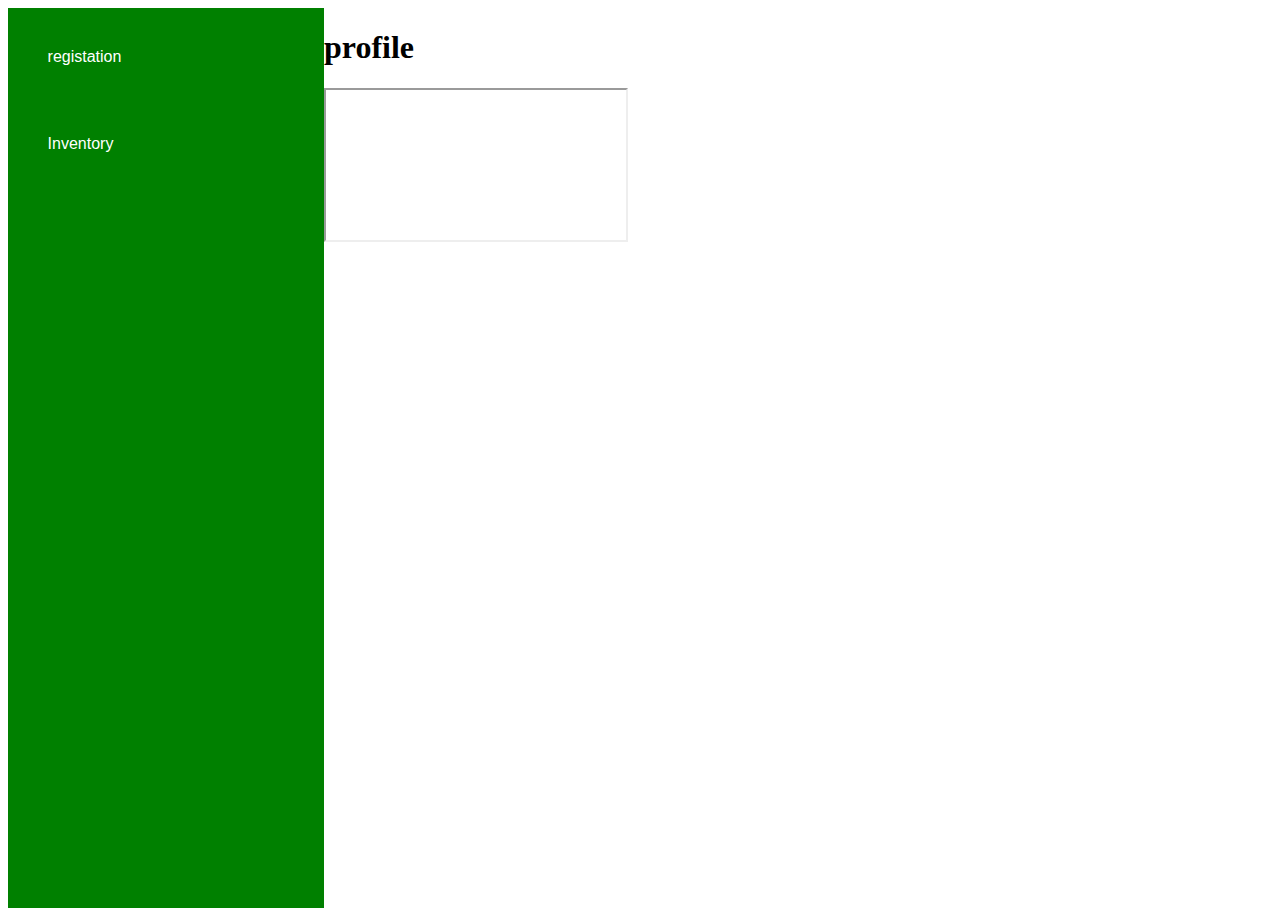
<file: index.html>
<!DOCTYPE html>
<html>
  <head>
    <script src="javascript.js"></script>
    <title>My Web Page</title>
    <link rel="stylesheet" type="text/css" href="style.css">
  </head>
  <body  onload="loadPages()">
    <div class="container">
      <nav class="navigation">
        <ul>
          <li><a href="registation.html">registation</a></li>
          <li><a href="inventory.html">Inventory</a></li>
        </ul>
      </nav>
      <div class="content">
        <h1>profile</h1>
        <iframe id="page1"></iframe>
       
      </div>
    </div>
  </body>
</html>
</file>
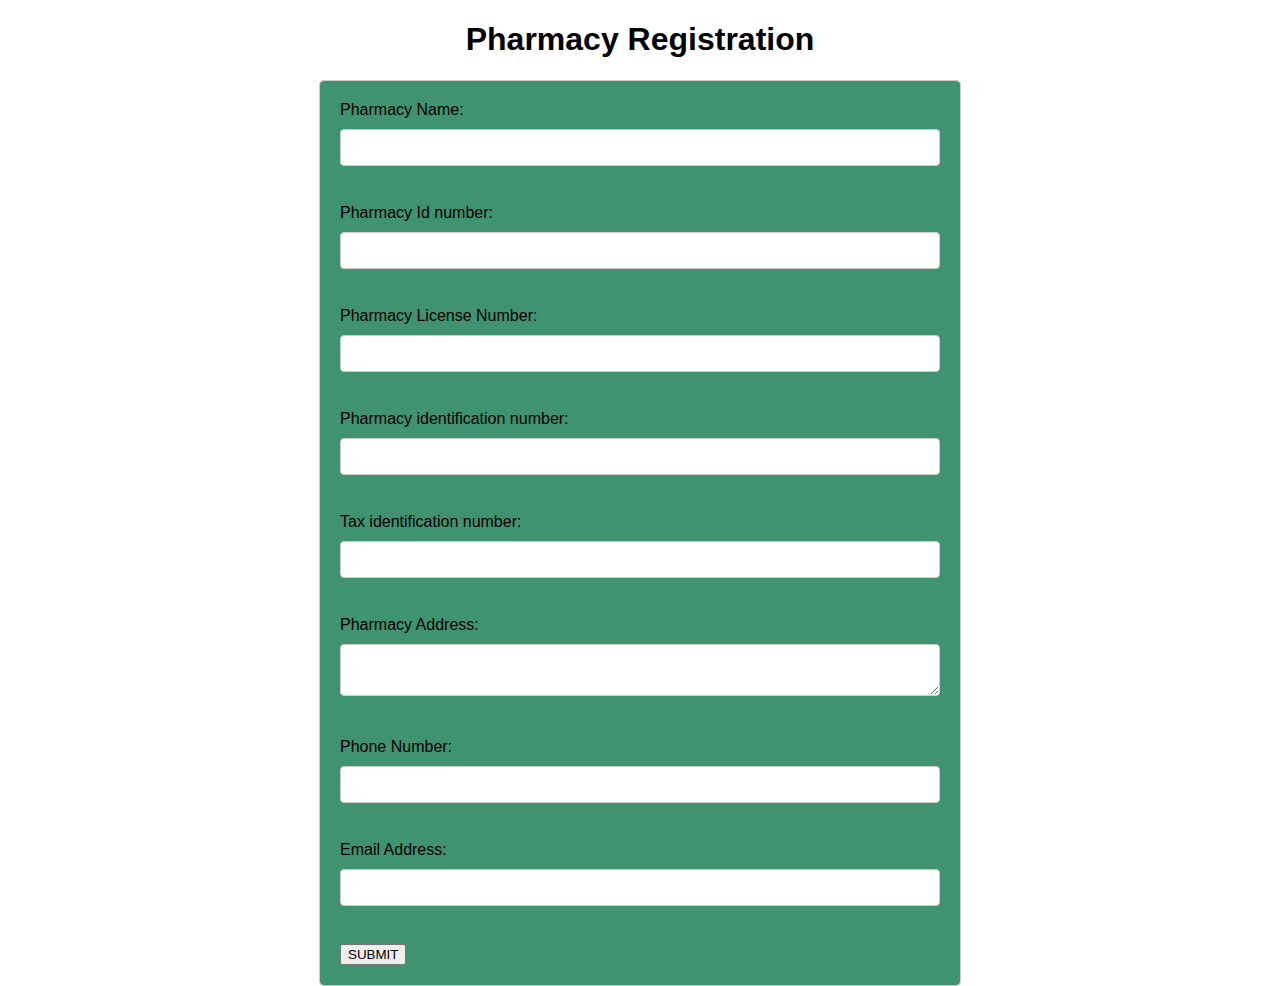
<file: registation.html>
<!DOCTYPE html>
<html>
  <head>
    <title>Pharmacy Registration</title>
    <link rel="stylesheet" type="text/css" href="registation.css">
  </head>
  <body>
    <h1>Pharmacy Registration</h1>
    <form>
      <label for="name">Pharmacy Name:</label>
      <input type="text" id="name" name="name"><br><br>

      <label for="id">Pharmacy Id number:</label>
      <input type="text" id="id" name="id"><br><br>

      <label for="license">Pharmacy License Number:</label>
      <input type="text" id="license" name="license"><br><br>

     <label for="number">Pharmacy identification number:</label>
     <input type="text" id="number" name="number"><br><br> 

      <label for="id1">Tax identification number:</label>
      <input type="text" id="id1" name="id1"><br><br>
      
      <label for="address">Pharmacy Address:</label>
      <textarea id="address" name="address"></textarea><br><br>
      
      <label for="phone">Phone Number:</label>
      <input type="tel" id="phone" name="phone"><br><br>

      <label for="email">Email Address:</label>
      <input type="email" id="email" name="email"><br><br>
      
      
      
      <button id="insert">SUBMIT</button>

      
    </form>

    <script src="seeker.js"></script>
  </body>
</html>
</file>
<file: style.css>
.container {
    display: flex;
    height: 100vh;
  }
  
  .navigation {
    flex-basis: 25%;
    background-color: green;
    align-items: center;
  }
  
  .content {
    flex-basis: 75%;
    background-color: white;
  }
  
  .navigation ul {
    list-style-type: none;
    padding: 0;
    margin: 0 ;auto;
  }
  
  .navigation li {
    margin: 10px;
  }
  
  .navigation a {
    display: block;
    color: white;
    text-decoration: none;
    align-content: center;
    padding: 10%;
    font-family: 'Lucida Sans', 'Lucida Sans Regular', 'Lucida Grande', 'Lucida Sans Unicode', Geneva, Verdana, sans-serif;
   
  }
  
  .navigation a:hover {
    text-decoration: underline;
  }
</file>
<file: registation.css>
/* Body styles */
body {
    font-family: Arial, sans-serif;
    margin: 0;
    padding: 0;
  }
  
  /* Heading styles */
  h1 {
    text-align: center;
  }
  
  /* Form styles */
  form {
    max-width: 600px;
    margin: 0 auto;
    padding: 20px;
    border: 1px solid #ccc;
    border-radius: 5px;


        max-width: 600px;
        margin: 0 auto;
        padding: 20px;
        border: 1px solid #ccc;
        border-radius: 5px;
        background-color: #409370; /* set the background color */
      
  }
  
  label {
    display: block;
    margin-bottom: 10px;
  }
  
  input[type="text"],
  input[type="tel"],
  input[type="email"],
  textarea {
    width: 100%;
    padding: 10px;
    margin-bottom: 20px;
    border: 1px solid #ccc;
    border-radius: 4px;
    box-sizing: border-box;
  }
  
  input[type="submit"] {
    background-color: #4CAF50;
    color: white;
    padding: 10px 20px;
    border: none;
    border-radius: 4px;
    cursor: pointer;
  }
  
  input[type="submit"]:hover {
    background-color: #45a049;
  }
</file>
